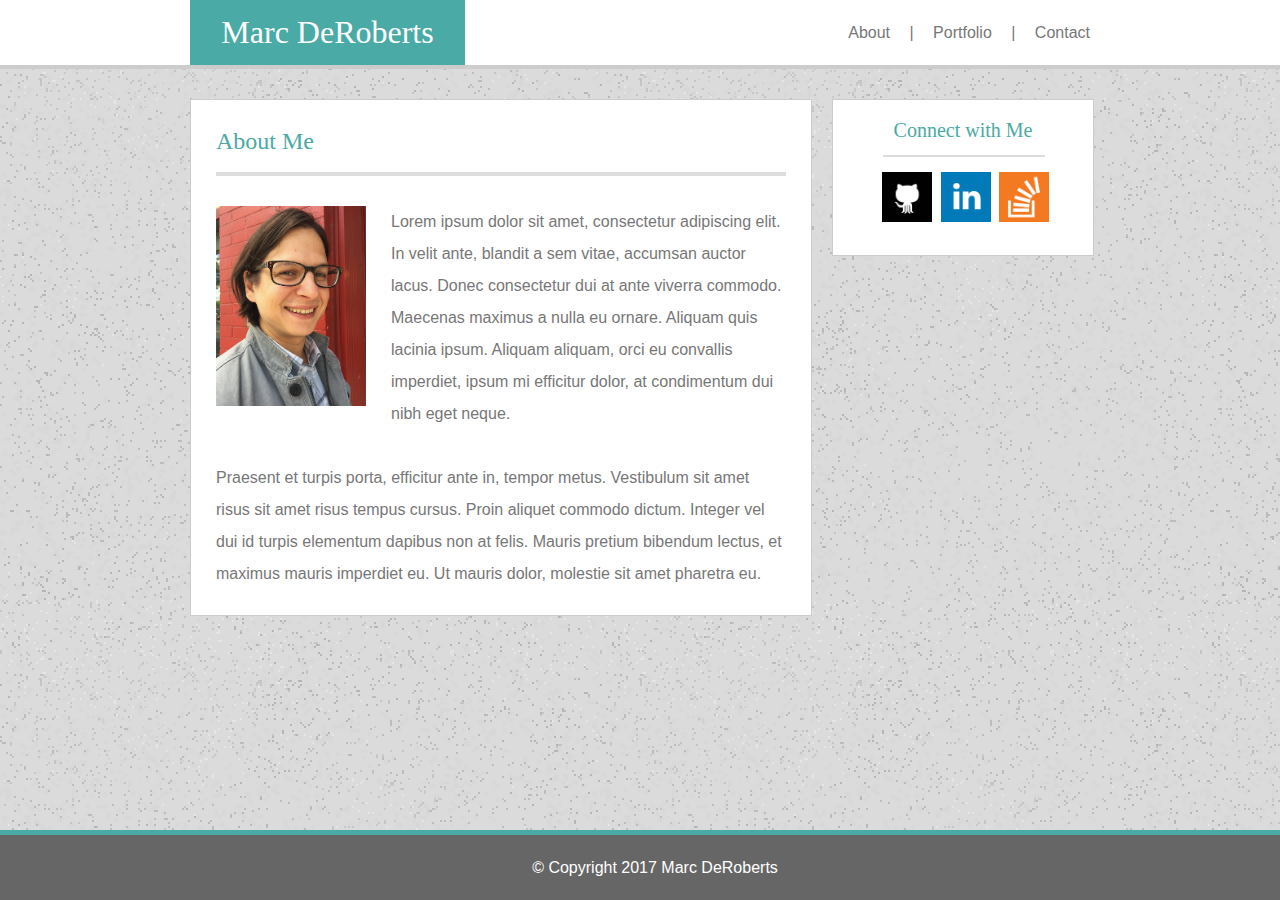
<file: index.html>
<!DOCTYPE html>
<html lang="en-us">

<head>
	<meta charset="UTF-8">
	<title>Marc's Basic Portfolio - Home</title>
		<link rel="stylesheet" type="text/css" href="assets/css/reset.css">
		<link rel="stylesheet" type="text/css" href="assets/css/style.css">
</head>

<body>
	
	<!-- Header // Name box -->
	<header>
		<section class="header-box">
			<div class="name-box">
				<h1>Marc DeRoberts</h1>
			</div>
			<!-- Navigation links // About Portfolio Contact -->
			<nav>
				<section class="nav-box">
					<a class="link" href="index.html">About</a> | 
					<a class="link" href="portfolio.html">Portfolio</a> | 
					<a class="link" href="contact.html">Contact</a>
				</section>
			</nav>
		</section>
	</header>
	<div class="header-line">
	</div>

	<div class="container">
	
		<!-- Photo and bio -->	
		<section class="main-content">
			<div class="heading-box">
				<h2>About Me</h2>
			</div>
			<div class="heading-line-h2">
			</div>
			<img id="profile-photo" src="assets/images/marc-deroberts.png" alt="Profile photo" height="200" width="150">
			<p>Lorem ipsum dolor sit amet, consectetur adipiscing elit. In velit ante, blandit a sem vitae, accumsan auctor lacus. Donec consectetur dui at ante viverra commodo. Maecenas maximus a nulla eu ornare. Aliquam quis lacinia ipsum. Aliquam aliquam, orci eu convallis imperdiet, ipsum mi efficitur dolor, at condimentum dui nibh eget neque. </p><br>
			<p>Praesent et turpis porta, efficitur ante in, tempor metus. Vestibulum sit amet risus sit amet risus tempus cursus. Proin aliquet commodo dictum. Integer vel dui id turpis elementum dapibus non at felis. Mauris pretium bibendum lectus, et maximus mauris imperdiet eu. Ut mauris dolor, molestie sit amet pharetra eu.</p>
		</section>

		<!-- Sidebar -->
		<section>
			<div class="sidebar">
				<div class="heading-box">
					<h3>Connect with Me</h3>
				</div>
				<div class="heading-line-h3">
				</div>
				<div class="social-box">
					<a href="#"><img class="social-icon" src="assets/images/icon-github.png" alt="Github profile"></a>
					<a href="#"><img class="social-icon" src="assets/images/icon-linkedin.png" alt="LinkedIn profile"></a>
					<a href="#"><img class="social-icon" src="assets/images/icon-stackoverflow.png" alt="Stack Overflow profile"></a>
				</div>
			</div>
		</section>
	</div>

	<!-- Footer -->
	<footer>
		<section class="footer-container">
			<p>© Copyright 2017 Marc DeRoberts</p>
		</section>
	</footer>

</body>
</html>
</file>
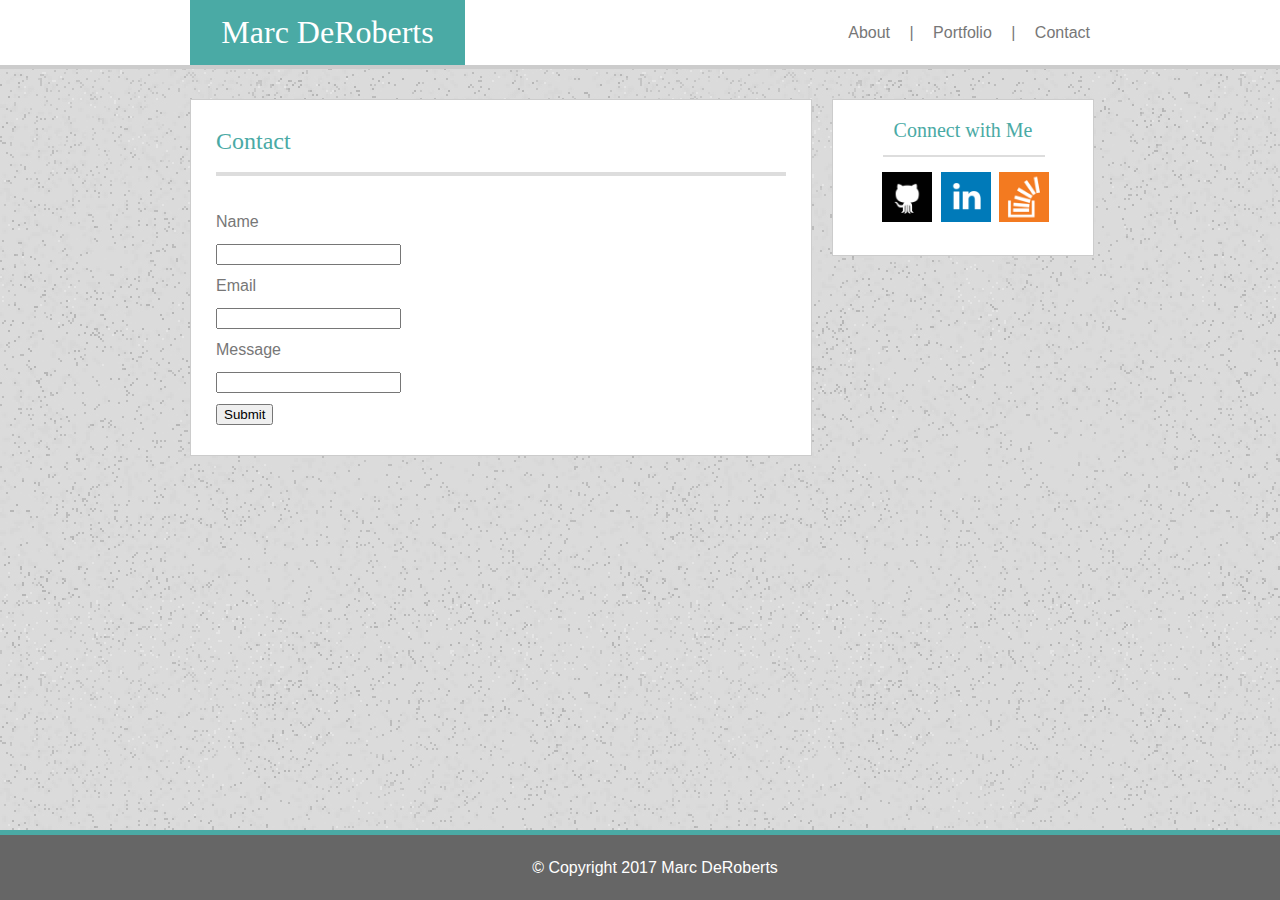
<file: contact.html>
<!DOCTYPE html>
<html lang="en-us">

<head>
	<meta charset="UTF-8">
	<title>Marc's Basic Portfolio - Home</title>
		<link rel="stylesheet" type="text/css" href="assets/css/reset.css">
		<link rel="stylesheet" type="text/css" href="assets/css/style.css">
</head>

<body>
	
	<!-- Header // Name box -->
	<header>
		<section class="header-box">
			<div class="name-box">
				<h1>Marc DeRoberts</h1>
			</div>
			<!-- Navigation links // About Portfolio Contact -->
			<nav>
				<section class="nav-box">
					<a class="link" href="index.html">About</a> | 
					<a class="link" href="portfolio.html">Portfolio</a> | 
					<a class="link" href="contact.html">Contact</a>
				</section>
			</nav>
		</section>
	</header>
	<div class="header-line">
	</div>

	<div class="container">
	
		<!-- Contact form -->	
		<section class="main-content">
			<div class="heading-box">
				<h2>Contact</h2>
			</div>
			<div class="heading-line-h2">
			</div>
				<form>
					<fieldset>
						Name<br>
						<input type="text" name="name"><br>
						Email<br>
						<input type="text" name="email"><br>
						Message<br>
						<input type="text" name="message"><br>
						<input type="submit" value="Submit"><br>
					</fieldset>	
				</form>
		</section>

		<!-- Sidebar -->
		<section>
			<div class="sidebar">
				<div class="heading-box">
					<h3>Connect with Me</h3>
				</div>
				<div class="heading-line-h3">
				</div>
				<div class="social-box">
					<a href="#"><img class="social-icon" src="assets/images/icon-github.png" alt="Github profile"></a>
					<a href="#"><img class="social-icon" src="assets/images/icon-linkedin.png" alt="LinkedIn profile"></a>
					<a href="#"><img class="social-icon" src="assets/images/icon-stackoverflow.png" alt="Stack Overflow profile"></a>
				</div>
			</div>
		</section>
	</div>

	<!-- Footer -->
	<footer>
		<section class="footer-container">
			<p>© Copyright 2017 Marc DeRoberts</p>
		</section>
	</footer>

</body>
</html>
</file>
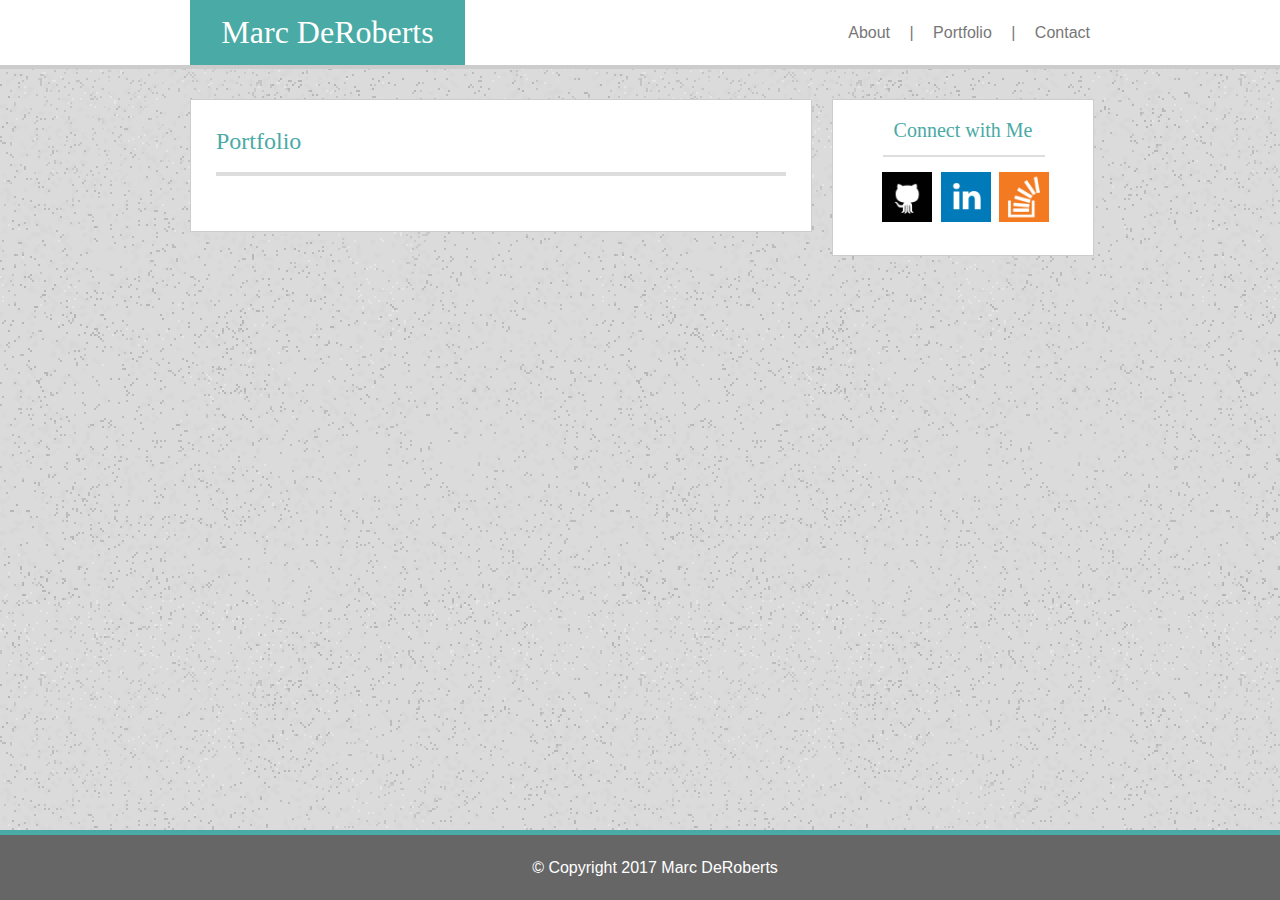
<file: portfolio.html>
<!DOCTYPE html>
<html lang="en-us">

<head>
	<meta charset="UTF-8">
	<title>Marc's Basic Portfolio - Home</title>
		<link rel="stylesheet" type="text/css" href="assets/css/reset.css">
		<link rel="stylesheet" type="text/css" href="assets/css/style.css">
</head>

<body>
	
	<!-- Header // Name box -->
	<header>
		<section class="header-box">
			<div class="name-box">
				<h1>Marc DeRoberts</h1>
			</div>
			<!-- Navigation links // About Portfolio Contact -->
			<nav>
				<section class="nav-box">
					<a class="link" href="index.html">About</a> | 
					<a class="link" href="portfolio.html">Portfolio</a> | 
					<a class="link" href="contact.html">Contact</a>
				</section>
			</nav>
		</section>
	</header>
	<div class="header-line">
	</div>

	<div class="container">

	<!-- Portfolio container // Needs class -->
	<section class="main-content">
		<div class="heading-box">
			<h2>Portfolio</h2>
		</div>
		<div class="heading-line-h2">
		</div>
		


		<!-- Images with labels need to be coded and added. -->

	</section>

	<!-- Sidebar -->
		<section>
			<div class="sidebar">
				<div class="heading-box">
					<h3>Connect with Me</h3>
				</div>
				<div class="heading-line-h3">
				</div>
				<div class="social-box">
					<a href="#"><img class="social-icon" src="assets/images/icon-github.png" alt="Github profile"></a>
					<a href="#"><img class="social-icon" src="assets/images/icon-linkedin.png" alt="LinkedIn profile"></a>
					<a href="#"><img class="social-icon" src="assets/images/icon-stackoverflow.png" alt="Stack Overflow profile"></a>
				</div>
			</div>
		</section>

	<!-- Footer -->
	<footer>
		<section class="footer-container">
			<p>© Copyright 2017 Marc DeRoberts</p>
		</section>
	</footer>

	</div>
</body>
</html>
</file>
<file: assets/css/style.css>
body {
	background-image: url("../images/old-moon-background.jpg");
	background-color: #eee;
	font-family: 'Arial', 'Helvetica Neue', Helvetica, sans-serif;
	color: #777;
	margin: 0;
	padding: 0;
}

header {
	background-color: #fff;
	border-color: #ccc;
	height: 65px;
}

nav {
	height: 65px;
	float: right;
}

h1 {
	font-family: 'Georgia', Times, Times New Roman, serif;
	color: #fff;
	font-size: 2em;
}

h2 {
	font-family: 'Georgia', Times, Times New Roman, serif;
	color: #4aaaa5;
	margin-bottom: 15px;
	font-size: 1.5em;
}

h3 {
	font-family: 'Georgia', Times, Times New Roman, serif;
	color: #4aaaa5;
	margin-bottom: 15px;
	font-size: 1.25em;
}

footer {
	position: absolute;
	bottom: 0;
	left: 0;
	background-color: #666;
	border-top-style: solid;
	border-top-width: 5px;
	border-color: #4aaaa5;
	height: 65px;
	width: 100%;
	clear: both;
}

.header-box {
	position: relative;
	width: 960px;
	margin: 0 auto;
}

.header-line {
	border-bottom: 4px solid #ccc;
	margin-bottom: 30px;
	clear: both;
}

.name-box {
	display: inline-block;
	height: 65px;
	width: 275px;
	background-color: #4aaaa5;
	text-align: center;
	line-height: 65px;
	margin-left: 30px;
}

.nav-box {
	display: inline-block;
	height: 65px;
	margin-right: 15px;
	float: right;
	text-align: center;
	line-height: 65px;
}

.link {
	font-family: 'Arial', 'Helvetica Neue', Helvetica, sans-serif;
	color: #777;
	text-decoration: none;
	margin: 0px 15px 0px 15px;
}

.container {
	width: 960px;
	margin: 0 auto;
}

.heading-box {
	margin-bottom: 15px;
}

.heading-line-h2 {
	border-bottom: 4px solid #ddd;
	width: 100%;
	margin-bottom: 30px;
}

.heading-line-h3 {
	border-bottom: 2px solid #ddd;
	width: 81%;
	margin-bottom: 15px;
	margin-left: 20px;
}

.main-content {
	width: 570px;
	margin-left: 30px;
	padding: 25px;
	background: #fff;
	line-height: 200%;
	float: left;
	border: 1px solid #ccc;
}

.sidebar {
	width: 200px;
	margin-left: 20px;
	text-align: center;
	background: #fff;
	float: left;
	padding: 20px 30px 0px 30px;
	border: 1px solid #ccc;
}

.social-box {
	margin: 0px 0 30px 5px;
}

.social-icon {
	align-items: center;
	max-width: 50px;
	max-height: 50px;
	text-decoration: none;
	margin: 0 2px;
}

.footer-container {
	text-align: center;
	line-height: 65px;
	color: #fff;
	margin-left: 30px;
}

#profile-photo {
	margin-right: 25px;
	float: left;
}
</file>
